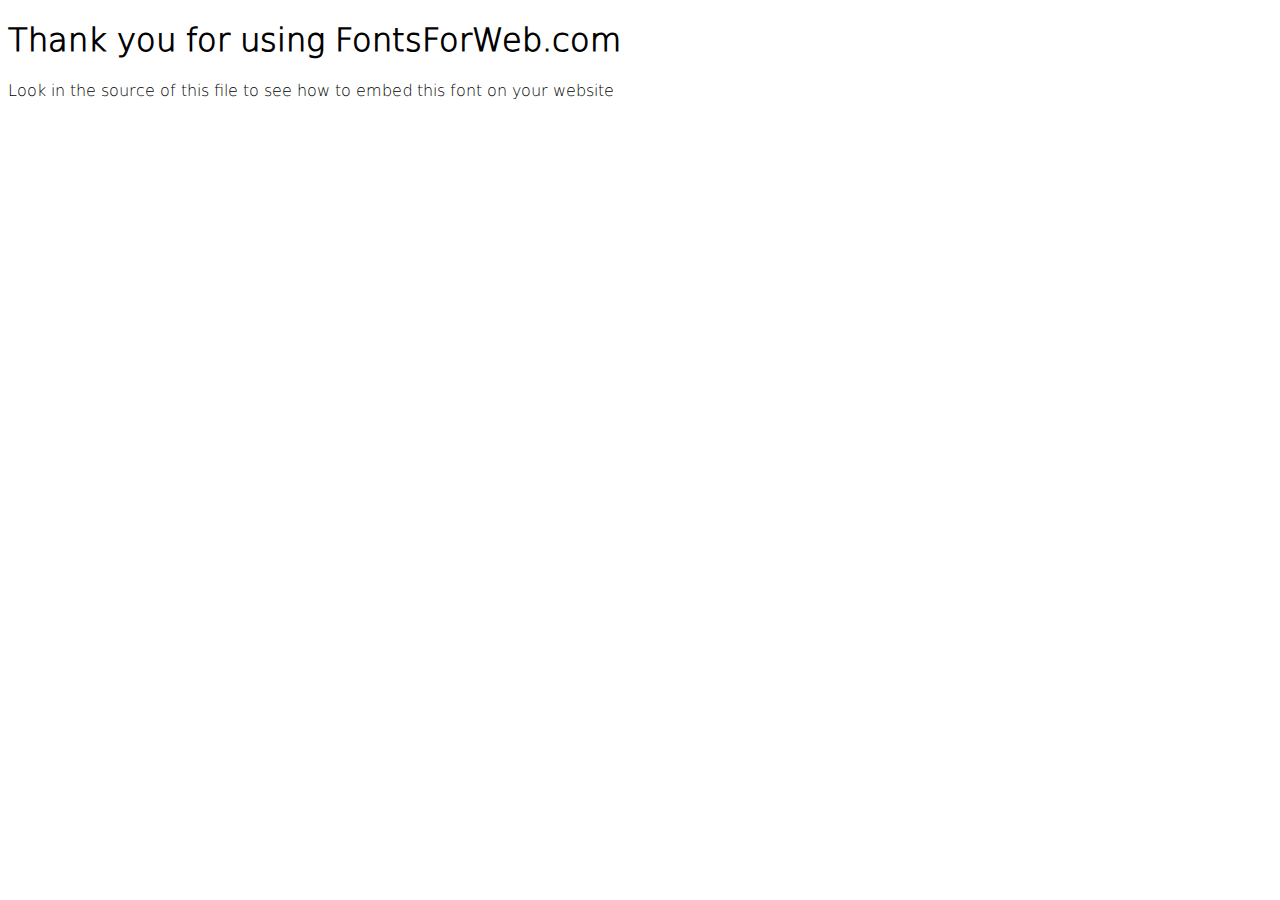
<file: chatapp/static/fonts/f/DejaVuSansExtraLight/index.html>
<!DOCTYPE html>
<html class="no-js">
    <head>
        <meta charset="utf-8">
        <meta http-equiv="X-UA-Compatible" content="IE=edge">
        <title> web font from FontsForWeb.com</title>
        <meta name="description" content="">
        <meta name="viewport" content="width=device-width, initial-scale=1">
        <link rel="stylesheet" href="font.css">
        <style type="text/css">
		/* when @font-face is defined(it is in font.css) you can add the font to any rule by using font-family */
		h1 {
			font-family: 'DejaVuSansExtraLight';
		}
		</style>
    </head>
    <body>
    	<h1>Thank you for using FontsForWeb.com</h1>
        <p class="fontsforweb_fontid_31049">Look in the source of this file to see how to embed this font on your website</p>
    </body>
</html>
</file>
<file: chatapp/static/fonts/f/DejaVuSansExtraLight/font.css>
@font-face {
	font-family: 'DejaVuSansExtraLight';
	src: url('./DejaVuSansExtraLight.eot');
	src: local('DejaVuSansExtraLight'), url('./DejaVuSansExtraLight.woff') format('woff'), url('./DejaVuSansExtraLight.ttf') format('truetype');
}
/* use this class to attach this font to any element i.e. <p class="fontsforweb_fontid_31049">Text with this font applied</p> */
.fontsforweb_fontid_31049 {
	font-family: 'DejaVuSansExtraLight' !important;
}

/* Font downloaded from FontsForWeb.com */
</file>
